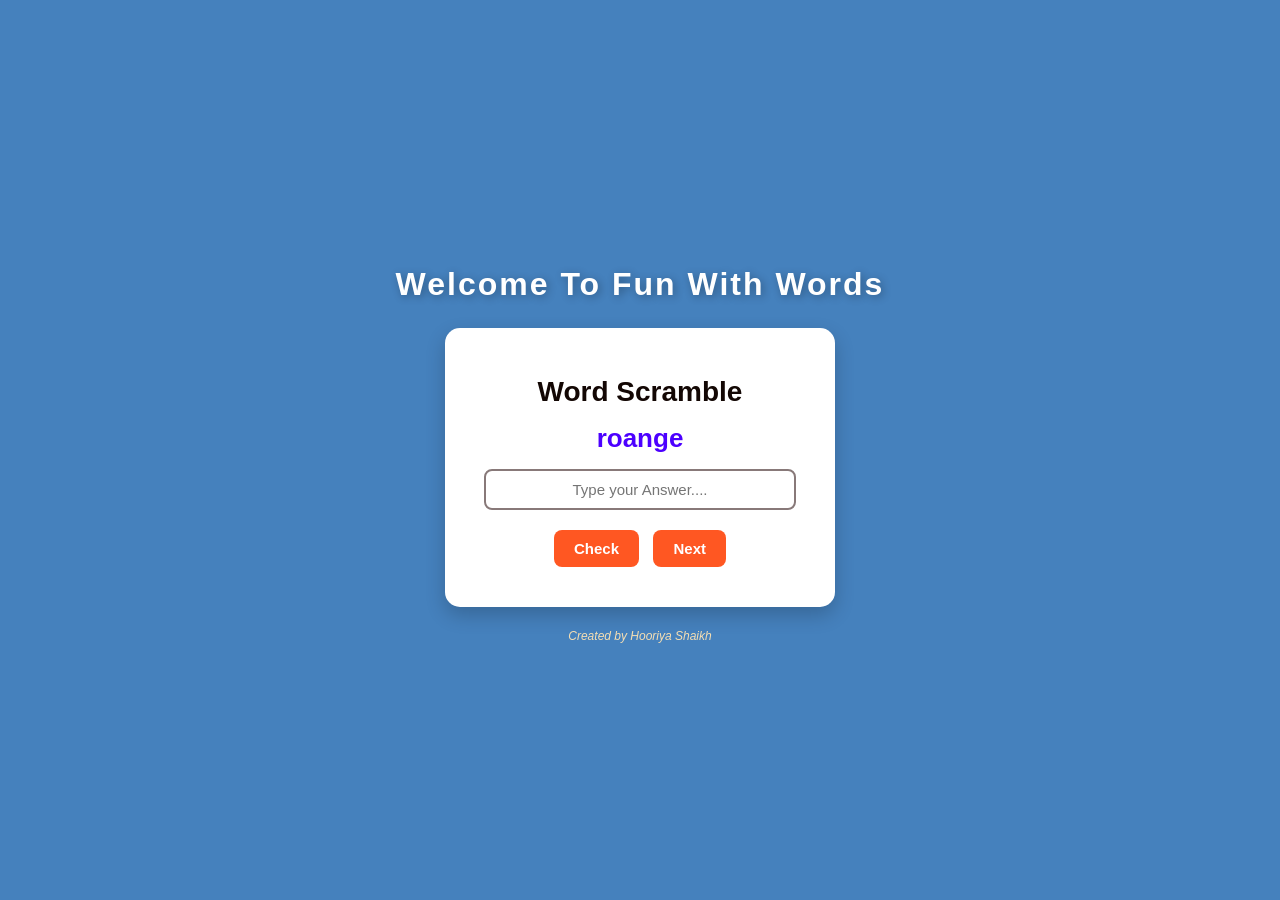
<file: index.html>
<!DOCTYPE html>
<html lang="en">
<head>
    <meta charset="UTF-8">
    <meta name="viewport" content="width=, initial-scale=1.0">
    <title>Scramble game -by Code with patel</title>
    <link rel="stylesheet" href="style.css">
</head>
<body>
    <h1>Welcome To Fun With Words</h1>
    <div class="game-box">
        <h2>Word Scramble</h2>
        <div class="scrambled" id="scrambled">-----</div>
        <input type="text" id="guess" placeholder="Type your Answer....">
        <br>
        <button onclick="CheckAnswer()">Check</button>
        <button onclick="newWord()">Next</button>
        <div id="result"></div>
    </div>

    <script>

        const words=["airplane", "banana", "orange", "tree", "code", "sketch", "school", "developer", "engineering", "library", "history", "pop quiz", "canada", "watch", "village", "destiny", "ambition", "frame", "insert", "servant", "piano", "education", "danger", "travel", "poster"];
        let currentword="";
        let scrambled="";

        function shuffle(words)
        {
            return words.split('').sort(() => Math.random() -0.5).join("");
        }

        function newWord()
        {
            currentword = words[Math.floor(Math.random() * words.length)];
            scrambled = shuffle(currentword);
            while(scrambled === currentword)
            {
                scrambled = shuffle(currentword);
            }
            document.getElementById("scrambled").textContent = scrambled;
            document.getElementById("guess").value = "";
            document.getElementById("result").textContent = "";
        }
            
        function CheckAnswer()
        {
            const guess=document.getElementById("guess").value.toLowerCase();
            if(guess === currentword)
            {
                document.getElementById("result").textContent="🏆 Correct!!";
                document.getElementById("result").style.color="Green";
            }
            else
            {
            document.getElementById("result").textContent="❌ Wrong!!";
            document.getElementById("result").style.color="Red";
            }
        }

        //Start game
        newWord();
    </script>
    <!-- Footer branding-->
     <footer>
        <p style="text-align: center; font-size: 12px; color: wheat;">
            Created by Hooriya Shaikh
        </p>
     </footer>
</body>
</html>
</file>
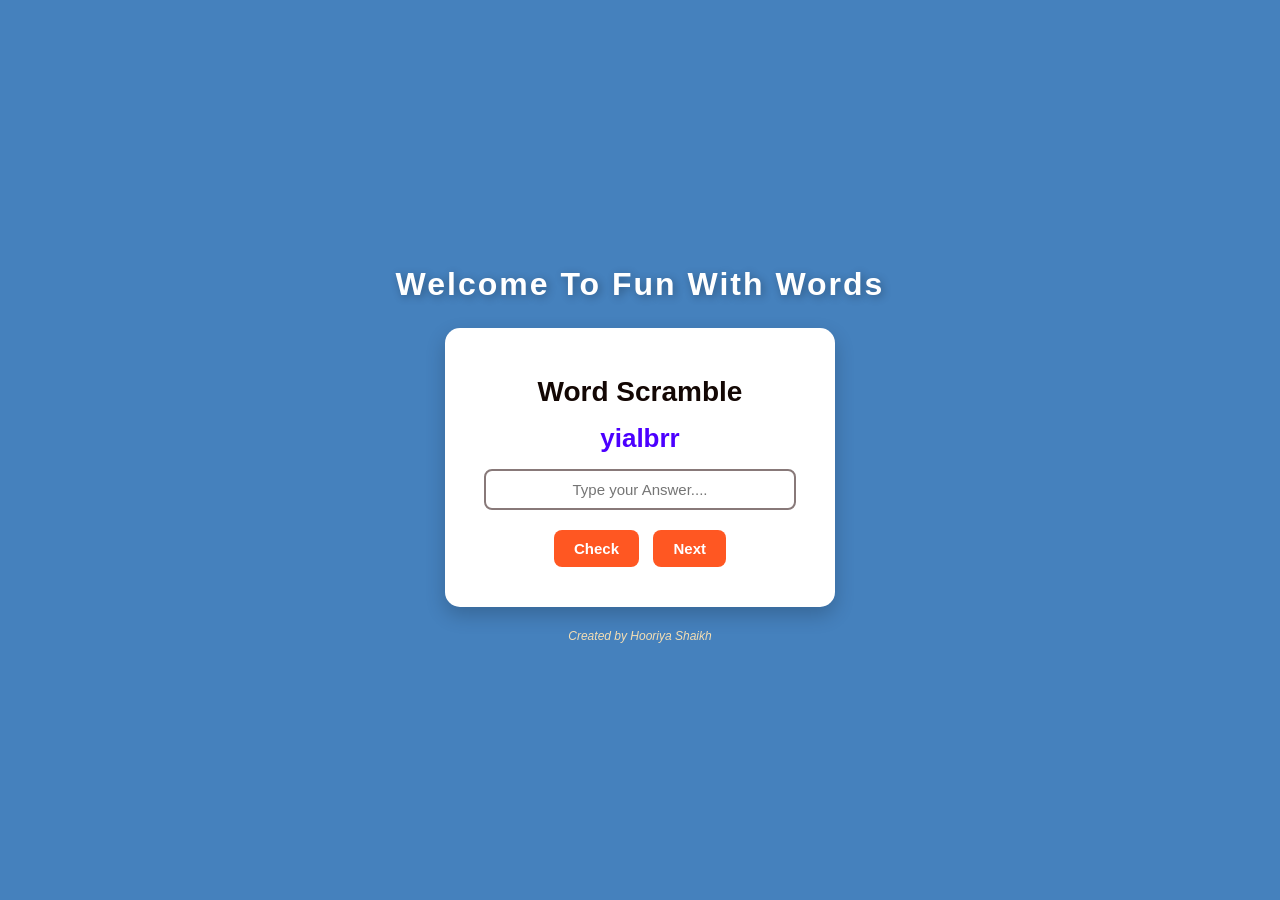
<file: s_game.html>
<!DOCTYPE html>
<html lang="en">
<head>
    <meta charset="UTF-8">
    <meta name="viewport" content="width=, initial-scale=1.0">
    <title>Scramble game -by Code with patel</title>
    <link rel="stylesheet" href="style.css">
</head>
<body>
    <h1>Welcome To Fun With Words</h1>
    <div class="game-box">
        <h2>Word Scramble</h2>
        <div class="scrambled" id="scrambled">-----</div>
        <input type="text" id="guess" placeholder="Type your Answer....">
        <br>
        <button onclick="CheckAnswer()">Check</button>
        <button onclick="newWord()">Next</button>
        <div id="result"></div>
    </div>

    <script>

        const words=["airplane", "banana", "orange", "tree", "code", "sketch", "school", "developer", "engineering", "library", "history", "pop quiz", "canada", "watch", "village", "destiny", "ambition", "frame", "insert", "servant", "piano", "education", "danger", "travel", "poster"];
        let currentword="";
        let scrambled="";

        function shuffle(words)
        {
            return words.split('').sort(() => Math.random() -0.5).join("");
        }

        function newWord()
        {
            currentword = words[Math.floor(Math.random() * words.length)];
            scrambled = shuffle(currentword);
            while(scrambled === currentword)
            {
                scrambled = shuffle(currentword);
            }
            document.getElementById("scrambled").textContent = scrambled;
            document.getElementById("guess").value = "";
            document.getElementById("result").textContent = "";
        }
            
        function CheckAnswer()
        {
            const guess=document.getElementById("guess").value.toLowerCase();
            if(guess === currentword)
            {
                document.getElementById("result").textContent="🏆 Correct!!";
                document.getElementById("result").style.color="Green";
            }
            else
            {
            document.getElementById("result").textContent="❌ Wrong!!";
            document.getElementById("result").style.color="Red";
            }
        }

        //Start game
        newWord();
    </script>
    <!-- Footer branding-->
     <footer>
        <p style="text-align: center; font-size: 12px; color: wheat;">
            Created by Hooriya Shaikh
        </p>
     </footer>
</body>
</html>
</file>
<file: style.css>
body{
    margin: 0;
    height: 100vh;
    display: flex;
    flex-direction: column;
    justify-content: center;
    align-items: center;
    background: rgb(69, 129, 189);
    font-family: "poppins",sans-serif;
}

h1{
    font-size: 32px;
    font-weight: bold;
    text-align: center;
    margin-bottom: 25px;
    color: #fff;
    text-shadow: 2px 2px 8px rgba(0, 0, 0, 0.3);
    letter-spacing: 2px;
}

.game-box{
    background: #fff;
    padding: 25px 35px;
    border-radius: 15px;
    box-shadow: 0 8px 20px rgba(0, 0, 0, 0.2);
    text-align: center;
    width: 320px;
}

h2{
    margin-bottom: 15px;
    color: #130704;
    font-size: 28px;
}

.scrambled{
    font-size: 26px;
    font-weight: bold;
    margin: 15px 0;
    color: rgb(76, 0, 255);
}

input{
    padding: 10px;
    width: 90%;
    border: 2px solid #887979;
    border-radius: 8px;
    outline: none;
    margin-bottom: 15px;
    font-size: 15px;
    text-align: center;
}

button {
    background: #ff5722;
    border: none;
    padding: 10px 20px;
    border-radius: 8px;
    cursor: pointer;
    font-size: 15px;
    color: #fff;
    font-weight: bold;
    margin: 5px;
    transition: 0.2s;
}

button:hover{
    background: #e64a19;
}

#result{
    margin-top: 10px;
    font-size: 16px;
    font-weight: bold;
}

footer{
    text-align: center;
    font-size: 12px;
    color: wheat;
    margin-top: 10px;
    font-style: italic;
    
}
</file>
